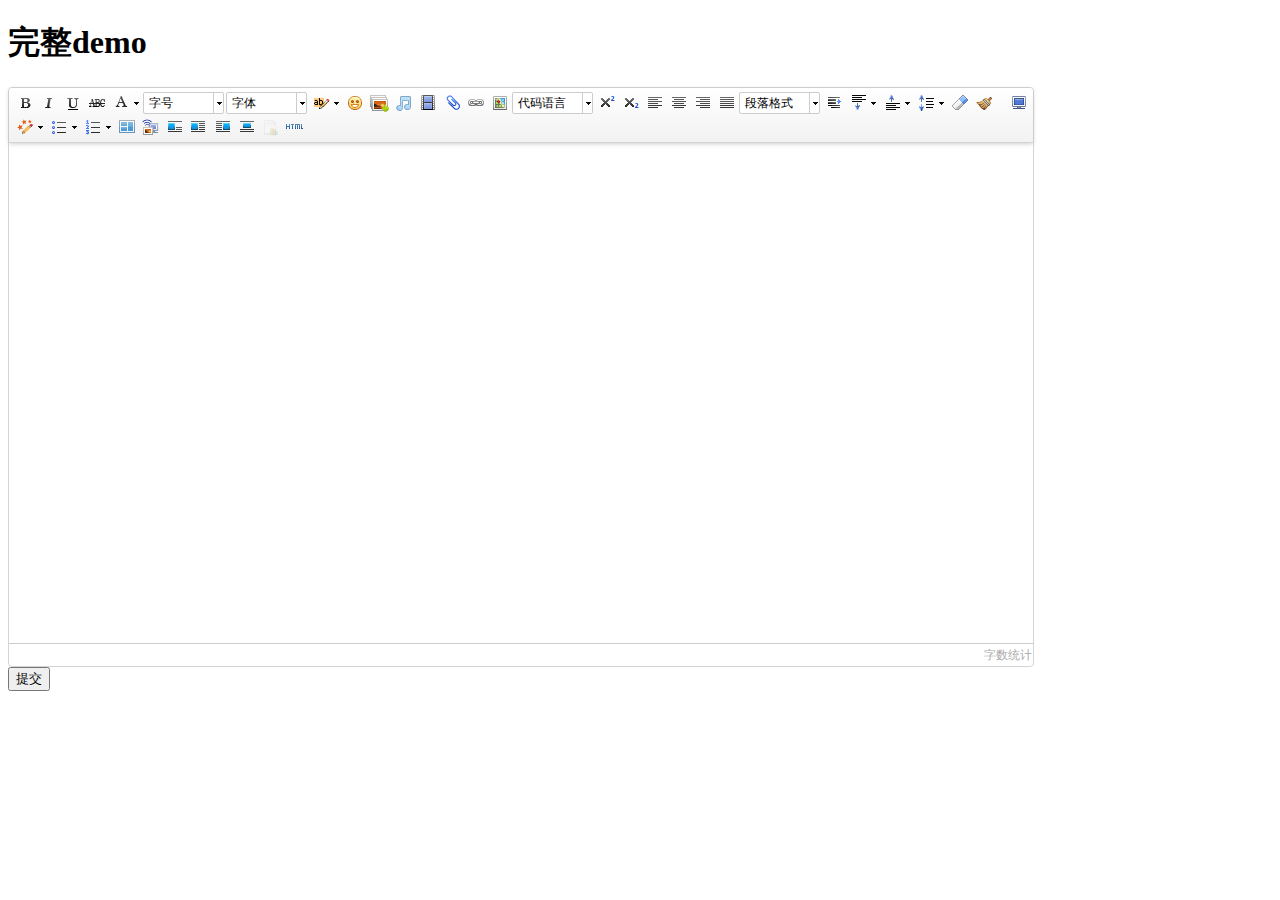
<file: public/plugin/ueditor/index.html>
<!DOCTYPE HTML PUBLIC "-//W3C//DTD HTML 4.01 Transitional//EN"
        "http://www.w3.org/TR/html4/loose.dtd">
<html>
<head>
    <title>完整demo</title>
    <meta http-equiv="Content-Type" content="text/html;charset=utf-8"/>
    <script type="text/javascript" charset="utf-8" src="ueditor.config.js"></script>
    <script type="text/javascript" charset="utf-8" src="ueditor.all.min.js"> </script>
    <style type="text/css">
        div{
            width:100%;
        }
    </style>
</head>
<body>
<form action="do.php"  method="post">
<div>
    <h1>完整demo</h1>
    <script id="editor" name="content" type="text/plain" style="width:1024px;height:500px;"></script>
</div>

<script type="text/javascript">
    //实例化编辑器
    //建议使用工厂方法getEditor创建和引用编辑器实例，如果在某个闭包下引用该编辑器，直接调用UE.getEditor('editor')就能拿到相关的实例
    var ue = UE.getEditor('editor');
</script>
<input type="submit" value="提交">
</form>
</body>
</html
</file>
